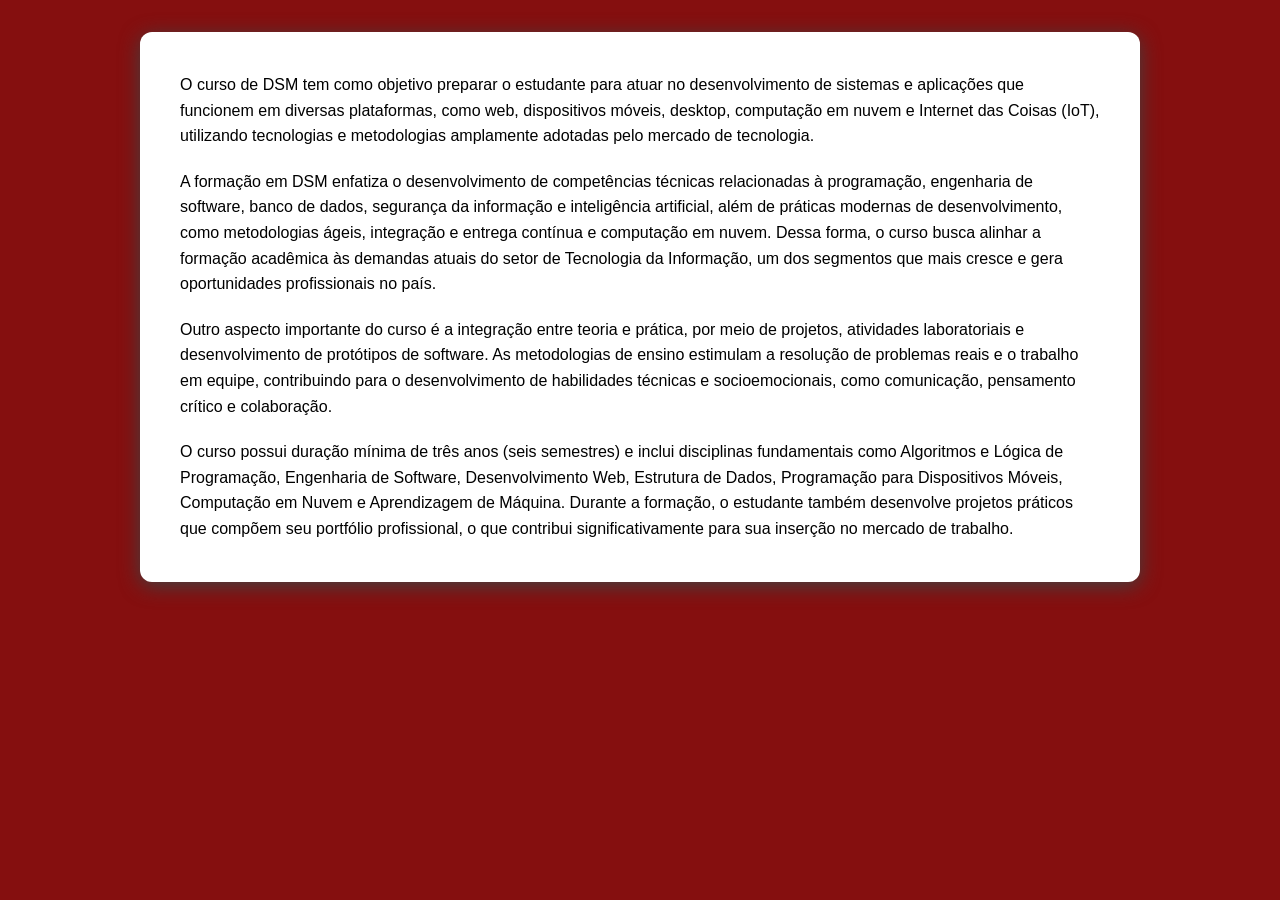
<file: app/public/index.html>
<!DOCTYPE html>
<html lang="pt-BR">

<head>
    <meta charset="UTF-8">
    <meta name="viewport" content="width=device-width, initial-scale=1.0">
    <link rel="icon" href="https://www.cps.sp.gov.br/favicon.ico" />
    <title>Home | Centro Paula Souza</title>
    <link rel="stylesheet" href="assets/css/index.css">
</head>

<body>
    <main class="card">

        <!-- shared-header -->
        <section class="course-text">
            <p>
                O curso de DSM tem como objetivo preparar o estudante para atuar no
                desenvolvimento de sistemas e aplicações que funcionem em diversas
                plataformas, como web, dispositivos móveis, desktop, computação em
                nuvem e Internet das Coisas (IoT), utilizando tecnologias e
                metodologias amplamente adotadas pelo mercado de tecnologia.
            </p>

            <p>
                A formação em DSM enfatiza o desenvolvimento de competências técnicas
                relacionadas à programação, engenharia de software, banco de dados,
                segurança da informação e inteligência artificial, além de práticas
                modernas de desenvolvimento, como metodologias ágeis, integração e
                entrega contínua e computação em nuvem. Dessa forma, o curso busca
                alinhar a formação acadêmica às demandas atuais do setor de Tecnologia
                da Informação, um dos segmentos que mais cresce e gera oportunidades
                profissionais no país.
            </p>

            <p>
                Outro aspecto importante do curso é a integração entre teoria e
                prática, por meio de projetos, atividades laboratoriais e
                desenvolvimento de protótipos de software. As metodologias de ensino
                estimulam a resolução de problemas reais e o trabalho em equipe,
                contribuindo para o desenvolvimento de habilidades técnicas e
                socioemocionais, como comunicação, pensamento crítico e colaboração.
            </p>

            <p>
                O curso possui duração mínima de três anos (seis semestres) e inclui
                disciplinas fundamentais como Algoritmos e Lógica de Programação,
                Engenharia de Software, Desenvolvimento Web, Estrutura de Dados,
                Programação para Dispositivos Móveis, Computação em Nuvem e
                Aprendizagem de Máquina. Durante a formação, o estudante também
                desenvolve projetos práticos que compõem seu portfólio profissional, o
                que contribui significativamente para sua inserção no mercado de
                trabalho.
            </p>
        </section>
    </main>
</body>

</html>
</file>
<file: app/public/assets/css/index.css>
* {
    box-sizing: border-box;
}

body {
    margin: 0;
    padding: 32px 16px;
    background: #850f0f;
    color: #010101;
    font-family: Arial, Helvetica, sans-serif;
    line-height: 1.6;
}

.card {
    max-width: 1000px;
    margin: 0 auto;
    padding: 40px;
    background: #fff;
    border-radius: 12px;
    box-shadow: 0px 4px 20px rgb(65, 65, 65);
}

.logos {
    display: flex;
    flex-wrap: wrap;
    align-items: center;
    justify-content: space-around;
    gap: 24px;
    margin-bottom: 32px;
}

.logos img {
    width: 180px;
    max-width: 100%;
    height: 100px;
    object-fit: contain;
}

.logos .logo-dsm {
    width: 260px;
    height: 150px;
}

.title {
    color: #940404;
    font-size: clamp(1.5rem, 4vw, 2rem);
    line-height: 1.3;
    text-align: center;
    margin: 0 0 32px;
    box-shadow: 0 5px 2px rgb(45, 45, 45);
}

.semesters ul {
    display: flex;
    flex-wrap: wrap;
    justify-content: center;
    gap: 16px;
    padding: 0;
    margin: 0 0 32px;
    list-style: none;
}

.semesters a {
    display: flex;
    align-items: center;
    justify-content: center;
    width: 112px;
    height: 112px;
    border-radius: 50%;
    background: #6d0303;
    color: #8c0707;
    font-weight: bold;
    text-align: center;
    text-decoration: none;
}

.semestre a:hover {
    background: #7d1414;
}

.semestre a:focus-visible {
    outline: 3px solid #7a7777;
    outline-offset: 4px;
}

.course-text p {
    margin: 0 0 20px;
}

.course-text p:last-child {
    margin-bottom: 0;
}

header {
    display: flex;
    flex-wrap: wrap;
    align-items: center;
    justify-content: space-around;
    gap: 24px;
    margin-bottom: 32px;
}

header img {
    width: 180px;
    max-width: 100%;
    height: 100px;
    object-fit: contain;
}

header .logo-dsm {
    width: 260px;
    height: 150px;
}

header h1 {
    width: 100%;
    color: #59020f;
    font-size: clamp(1.5rem, 4vw, 2rem);
    line-height: 1.3;
    text-align: center;
    margin: 0 0 16px;
    box-shadow: 0 2px 2px rgb(45, 45, 45);
}
header h3 {
    width: 100%;
    color: #252424;
    font-size: 1.5rem;
    font-weight: 600;
    text-align: center;
    margin: 0 0 8px;
}
header a {
    display: flex;
    align-items: center;
    justify-content: center;
    width: 112px;
    height: 112px;
    border-radius: 50%;
    background: #c7c5c5;
    color: #241d1d;
    font-weight: bold;
    text-align: center;
    text-decoration: none;
    box-shadow: 0 4px 2px rgb(65, 65, 65);
}

header a:hover {
    background: #aaa3a3;
}

header a:focus-visible {
    outline: 3px solid #5c5959;
    outline-offset: 4px;
}


@media (max-width: 600px) {
    .card {
        padding: 24px;
    }
}
</file>
